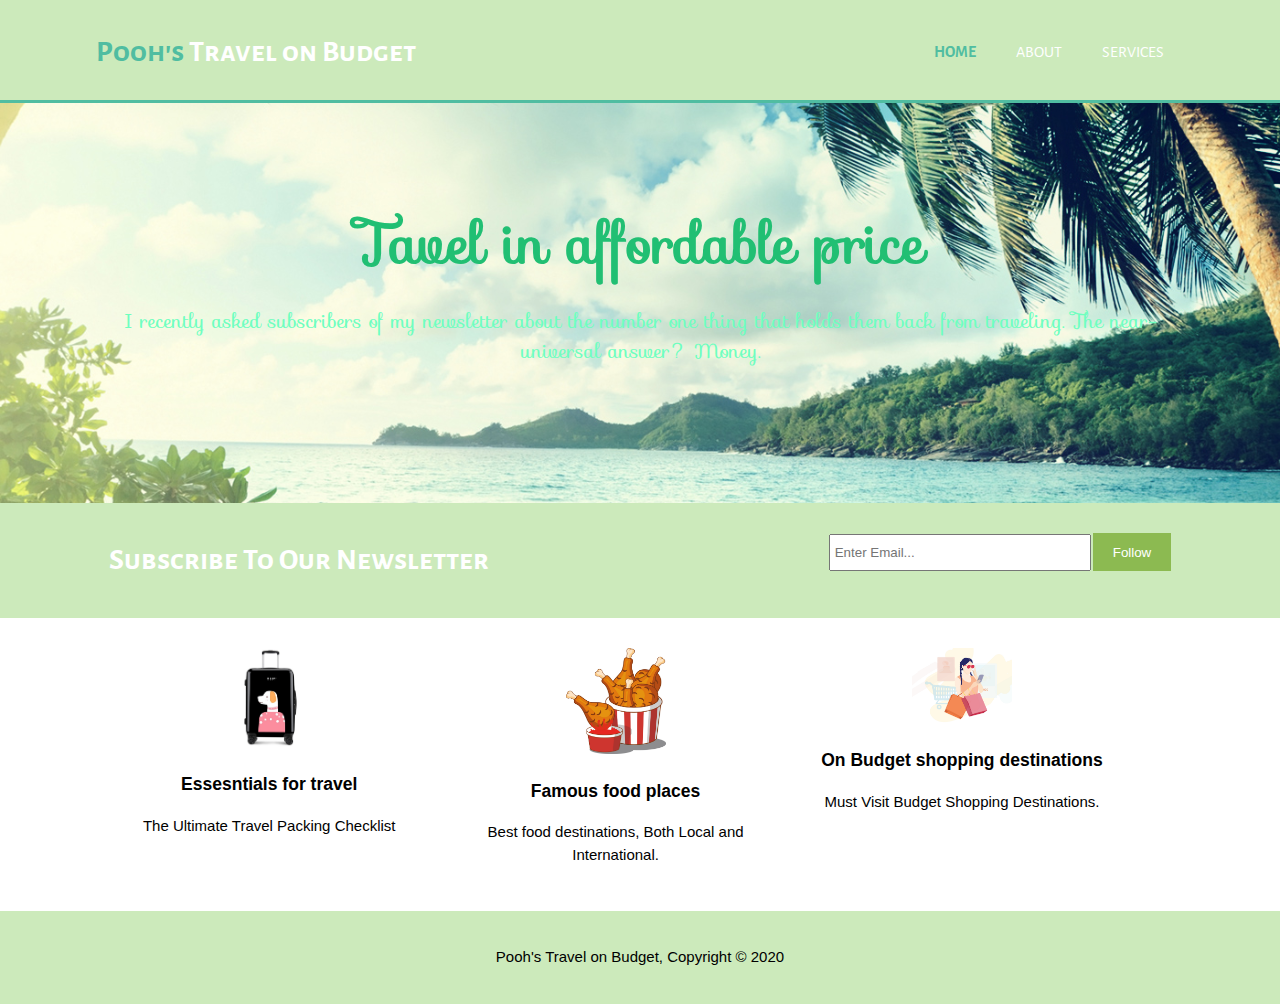
<file: index.html>
<!DOCTYPE html>
<html>
  <head>
    <meta charset="utf-8">
    <meta name="viewport" content="width=device-width">
    <meta name="description" content="Travel around the world in budget">
	  <meta name="keywords" content="Here is some content for travelling dream destinatiions in budget.">
  	<meta name="author" content="Poojitha Naidu">
    <title>Pooh's Travel Blog | Welcome</title>
    <link rel="stylesheet" href="./css/style.css">
    <link rel="stylesheet" href="https://fonts.googleapis.com/css?family=Sofia">
    <link rel="stylesheet" href="https://fonts.googleapis.com/css?family=Alegreya Sans SC">
  </head>
  <body>
    <header>
      <div class="container">
        <div id="branding">
          <h1><span class="highlight">Pooh's</span> Travel on Budget</h1>
        </div>
        <nav>
          <ul>
            <li class="current"><a href="index.html">Home</a></li>
            <li><a href="about.html">About</a></li>
            <li><a href="services.html">Services</a></li>
          </ul>
        </nav>
      </div>
    </header>

    <section id="showcase">
      <div class="container">
        <h1>Tavel in affordable price</h1>
        <p>I recently asked subscribers of my newsletter about the number one thing that holds them back from traveling. The near-universal answer?

Money.</p>
      </div>
    </section>

    <section id="newsletter">
      <div class="container">
        <h1>Subscribe To Our Newsletter</h1>
        <form>
          <input type="email" placeholder="Enter Email...">
          <button type="submit" class="button_1">Follow</button>
        </form>
      </div>
    </section>

    <section id="boxes">
      <div class="container">
        <div class="box">
          <img src="./img/suitcase1.jpg">
          <h3>Essesntials for travel</h3>
          <p>The Ultimate Travel Packing Checklist</p>
        </div>
        <div class="box">
          <img src="./img/food.jpg">
          <h3>Famous food places</h3>
          <p>Best food destinations, Both Local and International.</p>
        </div>
        <div class="box">
          <img src="./img/shop.png">
          <h3>On Budget shopping destinations</h3>
          <p>Must Visit Budget Shopping Destinations.</p>
        </div>
      </div>
    </section>

    <footer>
      <p>Pooh's Travel on Budget, Copyright &copy; 2020</p>
    </footer>
  </body>
</html>
</file>
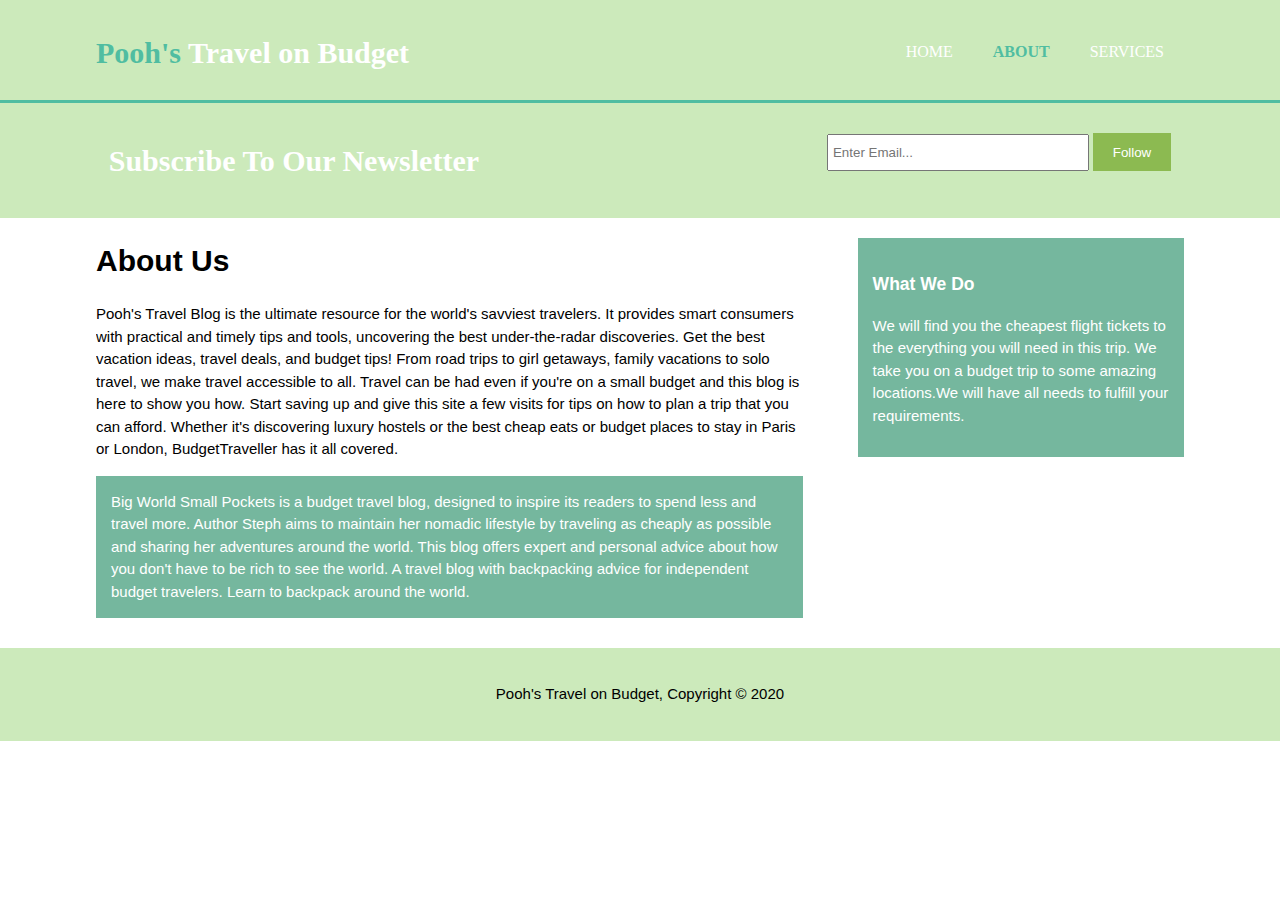
<file: about.html>
<!DOCTYPE html>
<html>
  <head>
    <meta charset="utf-8">
    <meta name="viewport" content="width=device-width">
    <meta name="description" content="Travel around the world in budget">
	  <meta name="keywords" content="Here is some content for travelling dream destinatiions in budget.">
  	<meta name="author" content="Poojitha Naidu">
    <title>Pooh's Travel Blog | About</title>
    <link rel="stylesheet" href="./css/style.css">
  </head>
  <body>
    <header>
      <div class="container">
        <div id="branding">
          <h1><span class="highlight">Pooh's</span> Travel on Budget</h1>
        </div>
        <nav>
          <ul>
            <li><a href="index.html">Home</a></li>
            <li class="current"><a href="about.html">About</a></li>
            <li><a href="services.html">Services</a></li>
          </ul>
        </nav>
      </div>
    </header>

    <section id="newsletter">
      <div class="container">
        <h1>Subscribe To Our Newsletter</h1>
        <form>
          <input type="email" placeholder="Enter Email...">
          <button type="submit" class="button_1">Follow</button>
        </form>
      </div>
    </section>

    <section id="main">
      <div class="container">
        <article id="main-col">
          <h1 class="page-title">About Us</h1>
          <p>
           Pooh's Travel Blog is the ultimate resource for the world's savviest travelers. It provides smart consumers with practical and timely tips and tools, uncovering the best under-the-radar discoveries. Get the best vacation ideas, travel deals, and budget tips! From road trips to girl getaways, family vacations to solo travel, we make travel accessible to all. Travel can be had even if you're on a small budget and this blog is here to show you how. Start saving up and give this site a few visits for tips on how to plan a trip that you can afford. Whether it's discovering luxury hostels or the best cheap eats or budget places to stay in Paris or London, BudgetTraveller has it all covered.
          </p>
          <p class="dark">
Big World Small Pockets is a budget travel blog, designed to inspire its readers to spend less and travel more. Author Steph aims to maintain her nomadic lifestyle by traveling as cheaply as possible and sharing her adventures around the world. This blog offers expert and personal advice about how you don't have to be rich to see the world. A travel blog with backpacking advice for independent budget travelers. Learn to backpack around the world. 
          </p>
        </article>

        <aside id="sidebar">
          <div class="dark">
            <h3>What We Do</h3>
            <p>We will find you the cheapest flight tickets to the everything you will need in this trip. We take you on a budget trip to some amazing locations.We will have all needs to fulfill your requirements.</p>
          </div>
        </aside>
      </div>
    </section>

    <footer>
      <p>Pooh's Travel on Budget, Copyright &copy; 2020</p>
    </footer>
  </body>
</html>
</file>
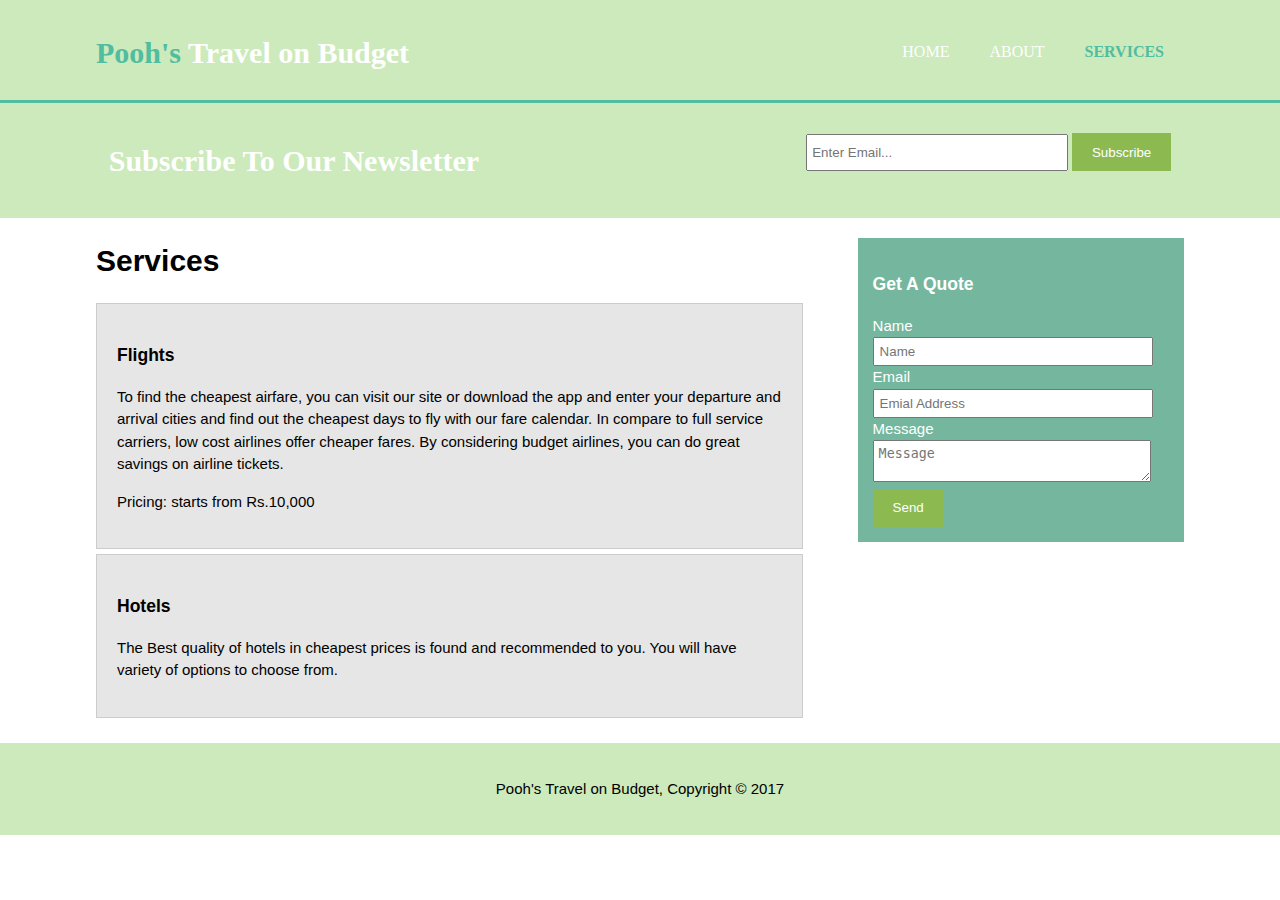
<file: services.html>
<!DOCTYPE html>
<html>
  <head>
    <meta charset="utf-8">
    <meta name="viewport" content="width=device-width">
    <meta name="description" content="Travel around the world in budget">
	  <meta name="keywords" content="Here is some content for travelling dream destinatiions in budget.">
  	<meta name="author" content="Poojitha Naidu">
    <title>Acme Web Deisgn | Services</title>
    <link rel="stylesheet" href="./css/style.css">
  </head>
  <body>
    <header>
      <div class="container">
        <div id="branding">
          <h1><span class="highlight">Pooh's</span> Travel on Budget</h1>
        </div>
        <nav>
          <ul>
            <li><a href="index.html">Home</a></li>
            <li><a href="about.html">About</a></li>
            <li class="current"><a href="services.html">Services</a></li>
          </ul>
        </nav>
      </div>
    </header>

    <section id="newsletter">
      <div class="container">
        <h1>Subscribe To Our Newsletter</h1>
        <form>
          <input type="email" placeholder="Enter Email...">
          <button type="submit" class="button_1">Subscribe</button>
        </form>
      </div>
    </section>

    <section id="main">
      <div class="container">
        <article id="main-col">
          <h1 class="page-title">Services</h1>
          <ul id="services">
            <li>
              <h3>Flights</h3>
              <p>To find the cheapest airfare, you can visit our site or download the app and enter your departure and arrival cities and find out the cheapest days to fly with our fare calendar. In compare to full service carriers, low cost airlines offer cheaper fares. By considering budget airlines, you can do great savings on airline tickets.</p>
						  <p>Pricing: starts from Rs.10,000</p>
            </li>
            <li>
              <h3>Hotels</h3>
              <p>The Best quality of hotels in cheapest prices is found and recommended to you. You will have variety of options to choose from.</p>
            </li>
          </ul>
        </article>

        <aside id="sidebar">
          <div class="dark">
            <h3>Get A Quote</h3>
            <form class="quote">
  						<div>
  							<label>Name</label><br>
  							<input type="text" placeholder="Name">
  						</div>
  						<div>
  							<label>Email</label><br>
  							<input type="email" placeholder="Emial Address">
  						</div>
  						<div>
  							<label>Message</label><br>
  							<textarea placeholder="Message"></textarea>
  						</div>
  						<button class="button_1" type="submit">Send</button>
					</form>
          </div>
        </aside>
      </div>
    </section>

    <footer>
      <p>Pooh's Travel on Budget, Copyright &copy; 2017</p>
    </footer>
  </body>
</html>
</file>
<file: css/style.css>
body{
  font: 15px/1.5 Arial, Helvetica,sans-serif;
  /*font-family: "Sofia";*/
  padding:0;
  margin:0;
  background-color:#ffffff;
}

/* Global */
.container{
  width:85%;
  margin:auto;
  overflow:auto;
}

ul{
  margin:0;
  padding:0;
}

.button_1{
  height:38px;
  background:#8cba51;
  border:0;
  padding-left: 20px;
  padding-right:20px;
  color:#ffffff;
}

.dark{
  padding:15px;
  background:#75b79e;
  color:#ffffff;
  margin-top:10px;
  margin-bottom:10px;
}

/* Header **/
header{
  background:#cceabb;
  color:#ffffff;
  padding-top:30px;
  min-height:70px;
  border-bottom:#50bda1 3px solid;
  font-family: Alegreya Sans SC;
}

header a{
  color:#ffffff;
  text-decoration:none;
  text-transform: uppercase;
  font-size:16px;
}

header li{
  float:left;
  display:inline;
  padding: 0 20px 0 20px;
}

header #branding{
  float:left;
}

header #branding h1{
  margin:0;
}

header nav{
  float:right;
  margin-top:10px;
}

header .highlight, header .current a{
  color:#50bda1;
  font-weight:bold;
}

header a:hover{
  color:#cccccc;
  font-weight:bold;
}

/* Showcase */
#showcase{
  min-height:400px;
  background:url('../img/tropical.jpg') no-repeat fixed center;
  text-align:center;
  background-size: cover;
  color:#21bf73;
  background-blend-mode: screen;
}

#showcase h1{
  margin-top:100px;
  font-size:55px;
  margin-bottom:10px;
  font-family: sofia;
}

#showcase p{
  font-size:20px;
  font-family: sofia;
  color: #6effbf;
}

/* Newsletter */
#newsletter{
  padding:15px;
  color:#ffffff;
  background:#cceabb;
  font-family: Alegreya Sans SC;
}

#newsletter h1{
  float:left;
}

#newsletter form {
  float:right;
  margin-top:15px;
}

#newsletter input[type="email"]{
  padding:4px;
  height:25px;
  width:250px;
}

/* Boxes */
#boxes{
  margin-top:20px;
}

#boxes .box{
  float:left;
  text-align: center;
  width:30%;
  padding:10px;
}

#boxes .box img{
  width:100px;
}

/* Sidebar */
aside#sidebar{
  float:right;
  width:30%;
  margin-top:10px;
}

aside#sidebar .quote input, aside#sidebar .quote textarea{
  width:90%;
  padding:5px;
}

/* Main-col */
article#main-col{
  float:left;
  width:65%;
}

/* Services */
ul#services li{
  list-style: none;
  padding:20px;
  border: #cccccc solid 1px;
  margin-bottom:5px;
  background:#e6e6e6;
}

footer{
  padding:20px;
  margin-top:20px;
  color:#000000;
  background-color:#cceabb;
  text-align: center;
}

/* Media Queries */
@media(max-width: 768px){
  header #branding,
  header nav,
  header nav li,
  #newsletter h1,
  #newsletter form,
  #boxes .box,
  article#main-col,
  aside#sidebar{
    float:none;
    text-align:center;
    width:100%;
  }

  header{
    padding-bottom:20px;
  }

  #showcase h1{
    margin-top:40px;
  }

  #newsletter button, .quote button{
    display:block;
    width:100%;
  }

  #newsletter form input[type="email"], .quote input, .quote textarea{
    width:100%;
    margin-bottom:5px;
  }
}
</file>
